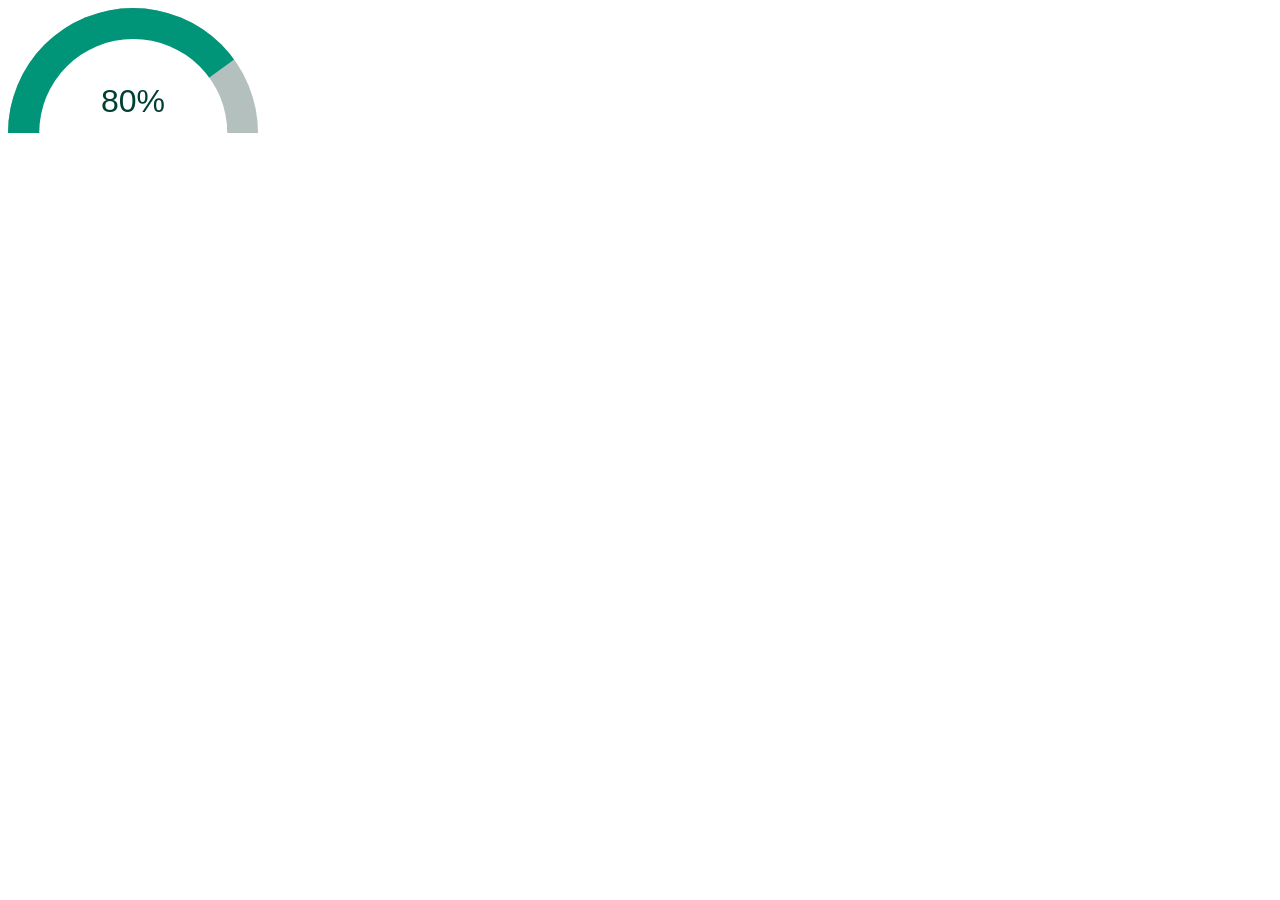
<file: index.html>
<!DOCTYPE html>
<html lang="en">
<head>
    <meta charset="UTF-8">
    <meta http-equiv="X-UA-Compatible" content="IE=edge">
    <meta name="viewport" content="width=device-width, initial-scale=1.0">
    <link rel="stylesheet" href="gauge.css">
    <title>Document</title>
</head>
<body>
    <div class="gauge">
        <div class="gauge_body">
            <div class="gauge-fill"></div>
            <div class="gauge-cover"></div>
        </div>
    </div>

    <script src="gauge.js"></script>
</body>
</html>
</file>
<file: gauge.css>
.gauge{
    width: 100%;
    max-width: 250px;
    font-family:'Robot',sans-serif;
    font-size: 32px;
    color: #004033;
}

.gauge_body{
    width: 100%;
    height: 0;
    padding-bottom: 50%;
    background: #b4c0be;
    position: relative;
    border-top-left-radius: 100% 200%;
    border-top-right-radius: 100% 200%;
    overflow: hidden;
}
.gauge-fill{
    position: absolute;
    top: 100%;
    left: 0;
    width: inherit;
    height: 100%;
    background: #009578;
    transform-origin: center top;
    transform: rotate(0.25turn);
    transition: transform 0.2s ease-out;

}
.gauge-cover{
    width: 75%;
    height: 150%;
    background: #ffff;
    position: absolute;
    border-radius: 50%;
    top: 25%;
    left: 50%;
    transform: translateX(-50%);

    /*Text */
    display: flex;
    align-items: center;
    justify-content: center;
    padding-bottom: 25%;
    box-sizing: border-box;

}
</file>
